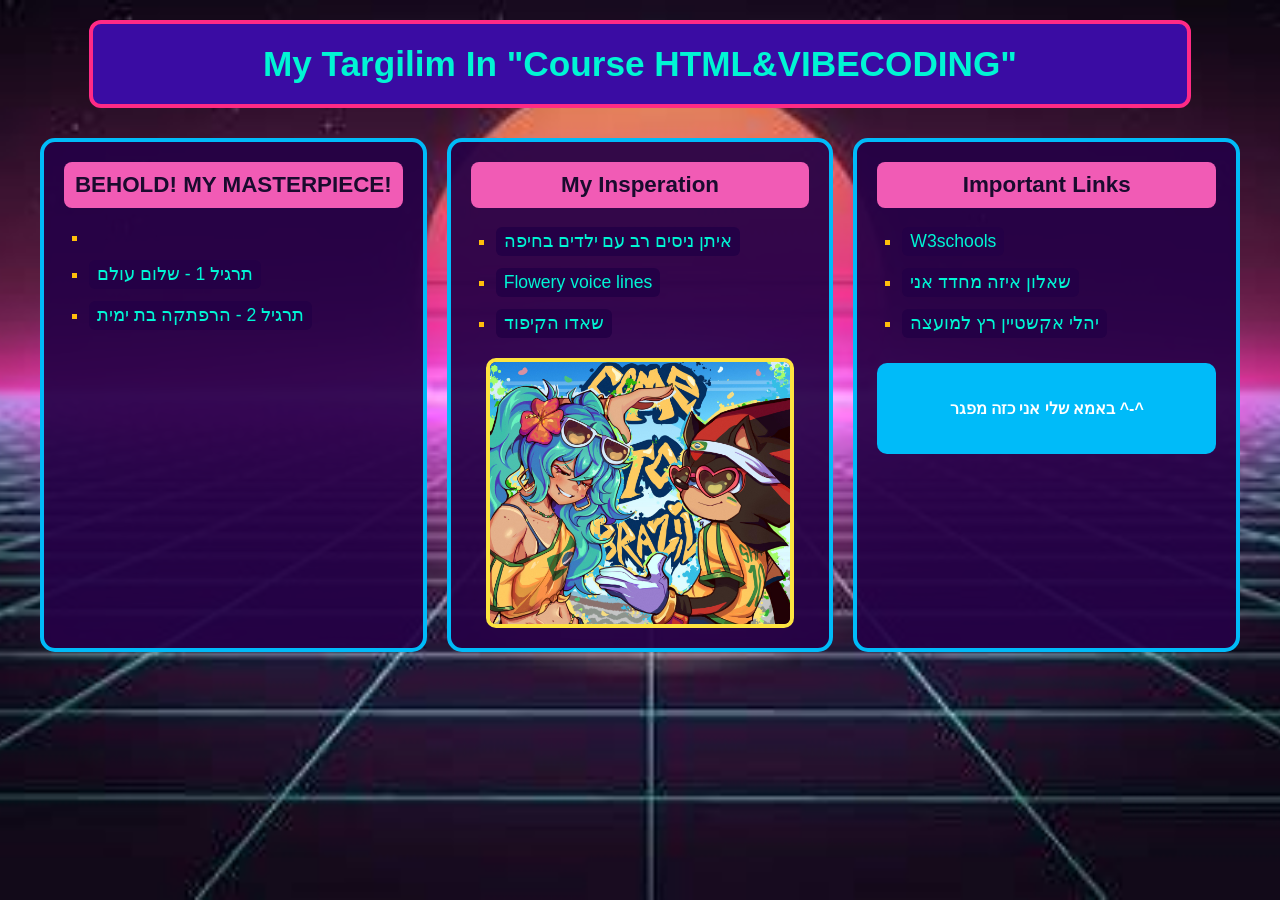
<file: portfolio/index.html>
<!DOCTYPE html>
<html>
<head>
    <style> 
        h1 {
            color: green;
        }
         li {
            color: red;
        }
    </style>
<link rel="stylesheet" href="style.css">
<title>MyTargilim</title>
</head>
<body>
<h1 class="page-title">My Targilim In "Course HTML&VIBECODING"</h1>

<main class="columns-container">
<section class="column">
<div>
<h1>BEHOLD! MY MASTERPIECE!</h1>
<ul>
<li><li><a href="https://grassythegrass.github.io/twist/hello-world/index.html">תרגיל 1 - שלום עולם</a></li>
<li><a href="https://grassythegrass.github.io/twist/choose-your-own-adventure/story.html">תרגיל 2 - הרפתקה בת ימית</a></li>
</ul>
</div>
</section>

<section class="column">
<div>
<h1>My Insperation</h1>
<ul>
<li> <a href="https://www.youtube.com/watch?v=idbV2P032Ds&t=284s">איתן ניסים רב עם ילדים בחיפה</a></li>
<li><a href="https://deltarune.wiki/w/Flowery/Voice_Clips">Flowery voice lines</a></li>
<li><a href="https://shadorux.dev">שאדו הקיפוד</a></li>
</ul>
<img src="ShadowAndMiku.jpeg" alt="Shadow and Miku" width="300">
</div>
</section>

<section class="column">
<div>
<h1>Important Links</h1>
<ul>
<li> <a href="https://www.w3schools.com/">W3schools</a></li>
<li><a href="https://www.yo-yoo.co.il/shelon/answer_question.php?id=22708">שאלון איזה מחדד אני</a></li>
<li><a href="https://www.youtube.com/watch?v=o8viuo7mAiU">יהלי אקשטיין רץ למועצה</a></li>
</ul>
<div class="border-demo">
<p>באמא שלי אני כזה מפגר ^-^</p>
</div>
</div>
</section>
</main>
</body>
</html>
</file>
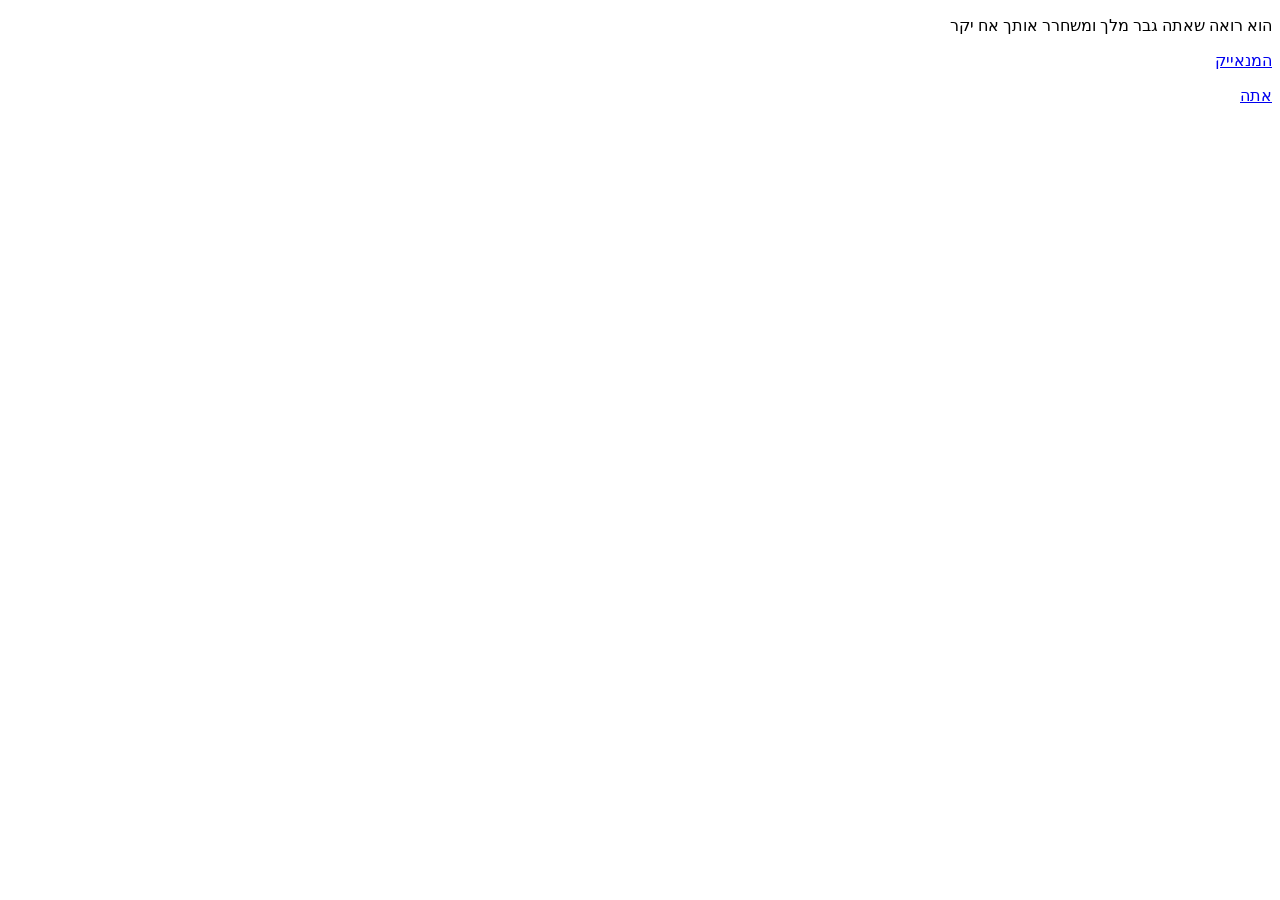
<file: choose-your-own-adventure/hello.html>
<!DOCTYPE html>
<html>
<body dir="rtl">

    <p>הוא רואה שאתה גבר מלך ומשחרר אותך אח יקר</p>

    <p>
        <a href="PolicemanHappy.jpg" target="upper_right">המנאייק</a>
    </p>

    <p>
        <a href="Nehorai.jpg" target="_top">אתה</a>
    </p>

</body>
</html>
</file>
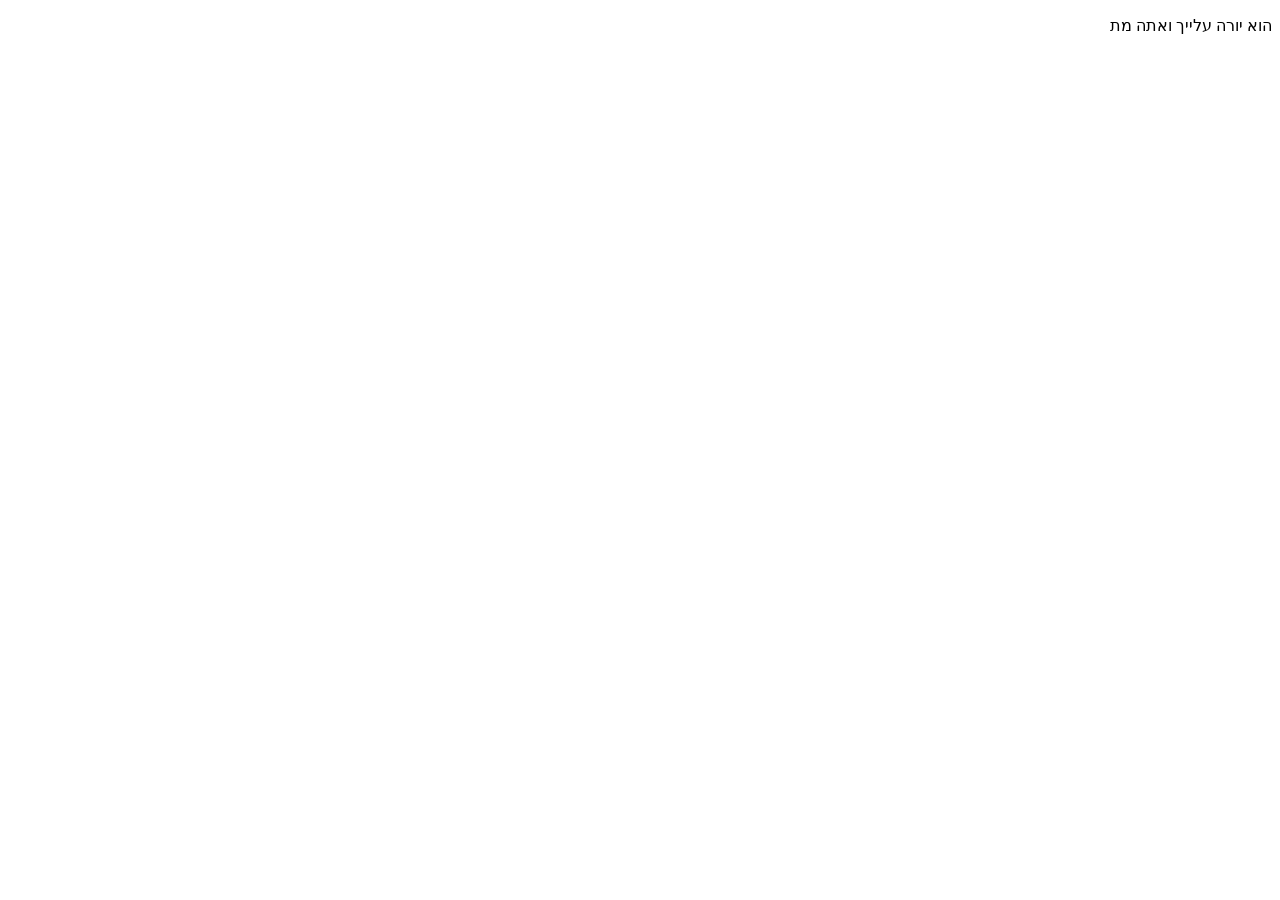
<file: choose-your-own-adventure/knife.html>
<!DOCTYPE html>
<html>
<body dir="rtl">
    <p>הוא יורה עלייך ואתה מת</p>
<iframe width="560" height="315" src="https://www.youtube.com/embed/U03knccluAw?si=48LGP5O4MahIY7xK" title="YouTube video player" frameborder="0" allow="accelerometer; autoplay; clipboard-write; encrypted-media; gyroscope; picture-in-picture; web-share" referrerpolicy="strict-origin-when-cross-origin" allowfullscreen></iframe>
	</body>
</html>



</body>
</html>
</file>
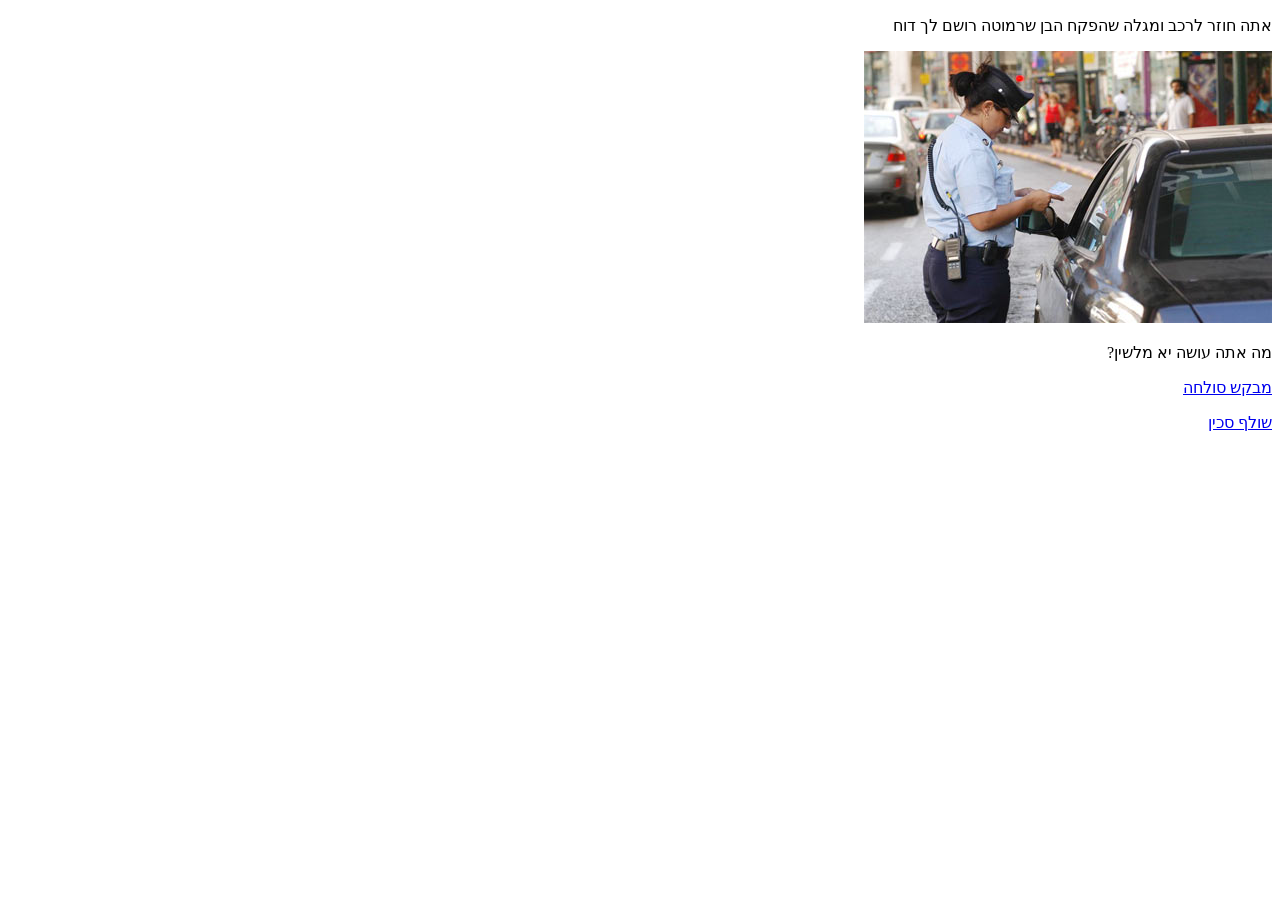
<file: choose-your-own-adventure/story.html>
﻿<!DOCTYPE html>
<html>
	<body dir="rtl">
		<p>אתה חוזר לרכב ומגלה שהפקח הבן שרמוטה רושם לך דוח</p> <img src="ticket.police.jpg" alt="caption/not found" />
<br>
		<p>מה אתה עושה יא מלשין?</p>
<p><a href="hello.html" target="_blank">מבקש סולחה</a></p>
		<p><a href="knife.html" target="_blank">שולף סכין</a></p>

		
	</body>
</html>
</file>
<file: portfolio/style.css>
body {
    
    background-image: url("neonBackground.jpg");
    background-size: cover;
    background-position: center;
    background-attachment: fixed;
    background-color: #1a0b2e; 

    font-family: Arial, Helvetica, sans-serif;
    color: #ffffff;
    margin: 0;
    padding: 20px;
}


h1 {
    color: #ffe600;
    text-align: center;
    margin-top: 0;
}

.page-title {
    background-color: #3a0ca3;
    color: #00f5d4;
    border: 4px solid #ff2a85;
    padding: 20px;
    margin: 0 auto 30px auto;
    width: 85%;
    font-size: 2.2em;
    text-align: center;
    border-radius: 12px;
}


ul {
    list-style-type: square;
    padding-left: 25px;
    margin-bottom: 20px;
}

li {
    color: #ffbe0b;
    margin-bottom: 12px;
    font-size: 1.1em;
}

a {
    color: #00f5d4;
    background-color: #240046;
    text-decoration: none;
    padding: 4px 8px;
    border-radius: 6px;
    display: inline-block;
}

a:hover {
    background-color: #ff2a85;
    color: #ffe600;
}

.columns-container {
    display: flex;
    justify-content: space-between;
    align-items: stretch;
    gap: 20px;
    max-width: 1200px;
    margin: 0 auto;
}

.column {
    flex: 1;
    background-color: rgba(36, 0, 70, 0.92);
    border: 4px solid #00bbf9;
    padding: 20px;
    border-radius: 15px;
    box-sizing: border-box;
}

.column h1 {
    background-color: #f15bb5;
    color: #1a0b2e;
    padding: 10px;
    border-radius: 8px;
    font-size: 1.4em;
}


.column img {
    display: block;
    max-width: 100%;
    height: auto;
    margin: 15px auto 0 auto;
    border: 4px solid #fee440;
    border-radius: 10px;
}


.border-demo {
    background-color: #00bbf9;   
    padding: 20px;               
    margin-top: 25px;
    font-weight: bold;
    text-align: center;
    border-radius: 10px;
}
</file>
